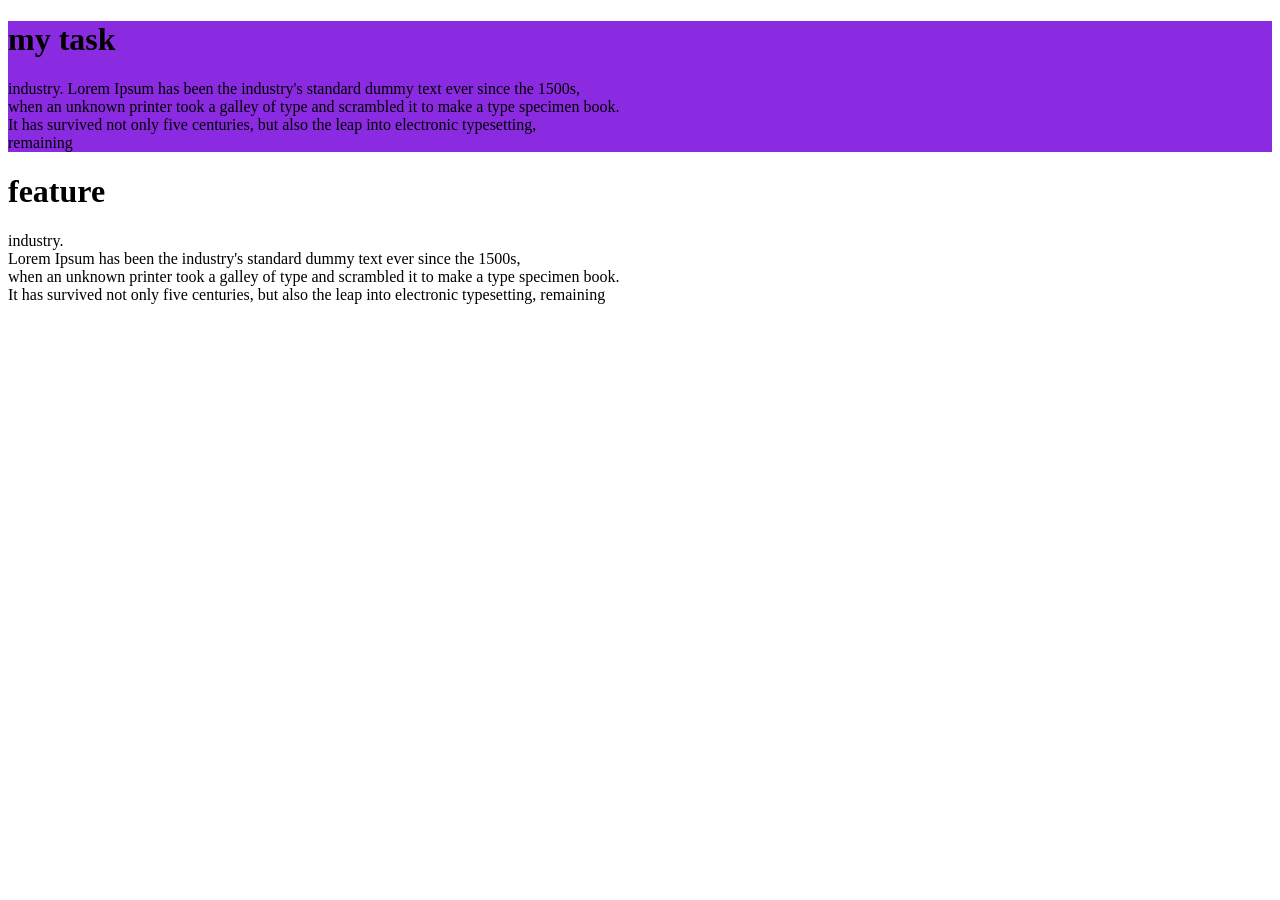
<file: html-task/index.html>
<!DOCTYPE html>
<html lang="en">
<head>
    <meta charset="UTF-8">
    <meta name="viewport" content="width=device-width, initial-scale=1.0">
    <link rel="stylesheet" href="style.css">
    <title>Document</title>
</head>
<body>
    <div id="Home"><h1>my task</h1>
    <p>industry. Lorem Ipsum has been the industry's standard dummy text ever since the 1500s,<br> when an unknown printer took a galley of type and scrambled it to make a type specimen book. <br>It has survived not only five centuries, but also the leap into electronic typesetting,<br> remaining</p>
    </div>
    <div id="feature">
        <h1>feature</h1>
        <p>industry.<br>
             Lorem Ipsum has been the industry's standard dummy text ever since the 1500s,<br> when an unknown printer took a galley of type and scrambled it to make a type specimen book.<br> It has survived not only five centuries, but also the leap into electronic typesetting, remaining</p>
    </div>
</body>
</html>
</file>
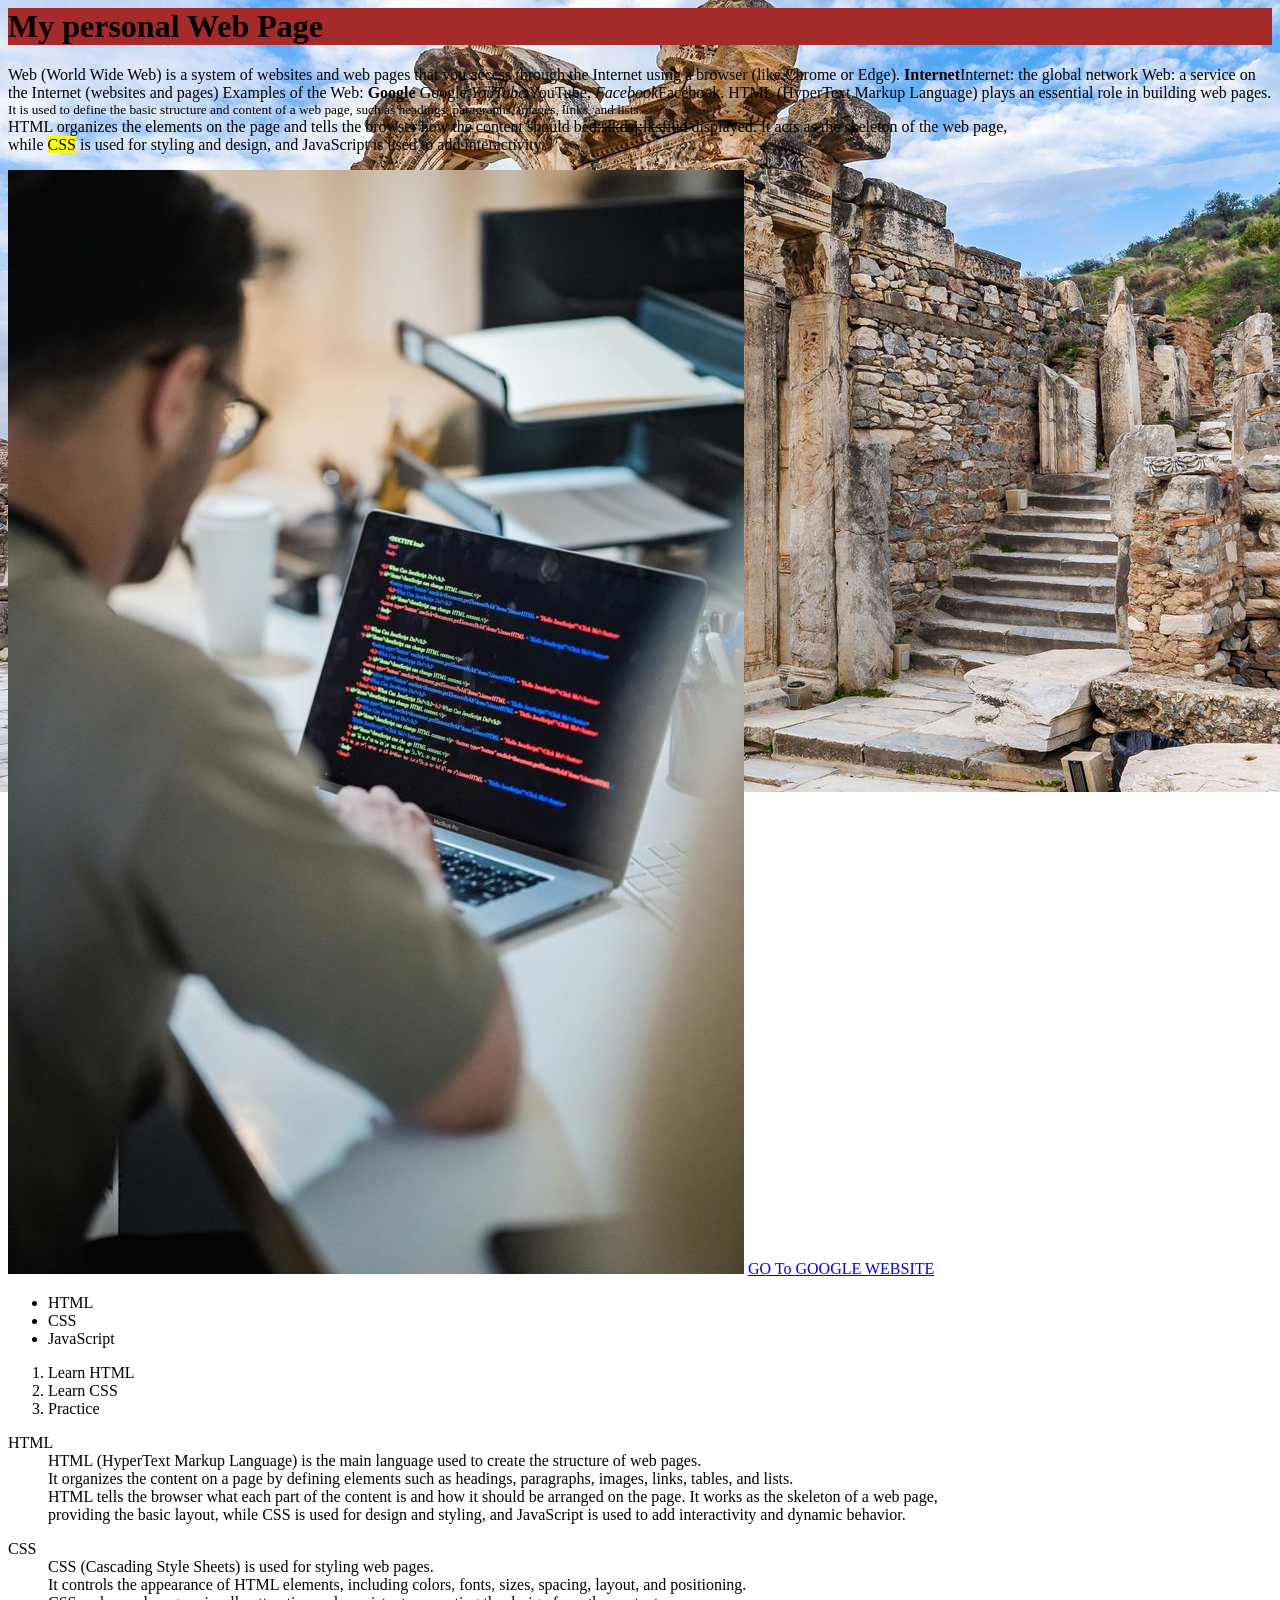
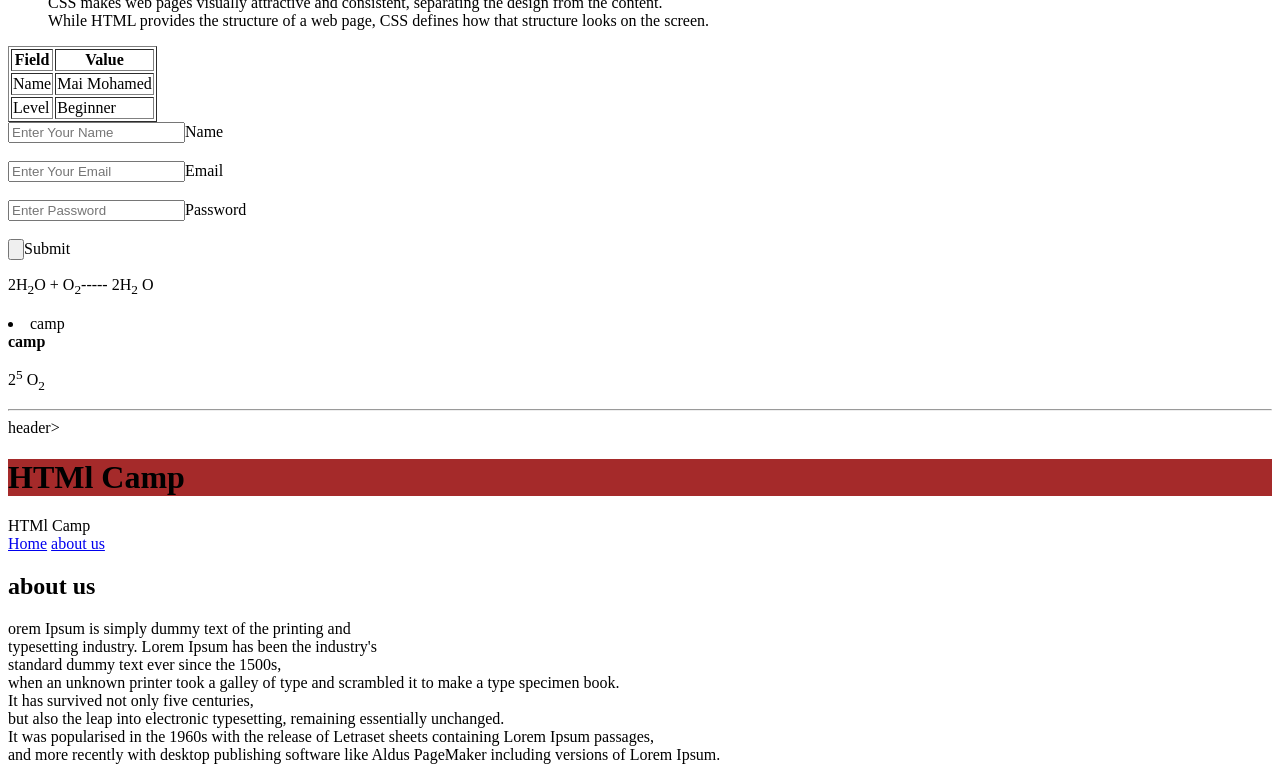
<file: My personal web page/index.html>
<html>
<head>
   <title>HTML</title>
   <meta charset="UTF-8">
   <link rel="stylesheet" href="index.css">
   <link rel="stylesheet" href="https://cdn-uicons.flaticon.com/uicons-solid-rounded/css/uicons-solid-rounded.css">

</head>
<h1>My personal Web Page</h1>
<p>Web (World Wide Web) is a system of websites and web pages that you access through the Internet using a browser (like Chrome or Edge).

<b>Internet</b>Internet: the global network

Web: a service on the Internet (websites and pages)

Examples of the Web:<strong> Google</strong> Google,<em>YouTube</em> YouTube, <i>Facebook</i>Facebook.
HTML (HyperText Markup Language) plays an essential role in building web pages. <br>
<small>It is used to define the basic structure and content of a web page, such as headings, paragraphs, images, links, and lists.</small><br>
 HTML organizes the elements on the page and tells the browser how the content should be<del>d;slkdsj;lksfiud</del> displayed. It acts as the skeleton of the web page,<br>
  while <mark>CSS</mark> is used for styling and design, and JavaScript is used to add interactivity.</p>
<img src="imege/1770034173456.jpg" alt="HTML & Web structure" > <a href=" https://www.google.com"  target="_blank">GO To GOOGLE WEBSITE</a>
<ul>
   <li>HTML</li>
   <li>CSS</li>
   <li>JavaScript</li></ul>
<ol>
   <li>Learn HTML</li>
   <li>Learn CSS</li>
   <li>Practice</li></ol>
<dl>
   <dt>HTML</dt>
   <dd>HTML (HyperText Markup Language) is the main language used to create the structure of web pages.<br>
 It organizes the content on a page by defining elements such as headings, paragraphs, images, links, tables, and lists.<br>
  HTML tells the browser what each part of the content is and how it should be arranged on the page. It works as the skeleton of a web page,<br>
   providing the basic layout, while CSS is used for design and styling, and JavaScript is used to add interactivity and dynamic behavior.</dd></dl>
<dl>  
<dt>CSS</dt>
<dd style="box-sizing: border-box;">CSS (Cascading Style Sheets) is used for styling web pages.<br>
    It controls the appearance of HTML elements, including colors, fonts, sizes, spacing, layout, and positioning.<br>
     CSS makes web pages visually attractive and consistent, separating the design from the content. <br>
     While HTML provides the structure of a web page, CSS defines how that structure looks on the screen.</dd>
</dl>
<table border="1">
<tr><th>Field</th>
<th>Value</th>
</tr>
<tr>
   <td>Name</td>
   <td>Mai Mohamed</td>
</tr>
<tr>
   <td>Level</td>
<td>Beginner</td>
</tr>
</table>
<i class="fa-solid fa-person-swimming"></i>
<form>
   <input type="text" placeholder="Enter Your Name" required>Name <br>
   <br>
   <input type="email" placeholder="Enter Your Email">Email <br>
     <br>
     <input type="password" placeholder="Enter Password ">Password <br>
       <br>
   <input type="button"  >Submit<br>
</form> 

 <p>2H<sub>2</sub>O  +  O<sub>2</sub>----- 2H<sub>2</sub> O</p>

<p><li>camp</li>
<b>camp</b></p>
<p> 2<sup>5</sup> 
O<sub>2</sub>
</p>
<hr>
<body>header><h1>HTMl Camp</h1>HTMl Camp</header>
<nav> <a href="#">Home</a>
<a href="#" > about us</a>
</nav>
 <section>
<h2>about us</h2>
<p>orem Ipsum is simply dummy text of the printing and<br> typesetting industry. Lorem Ipsum has been the industry's <br>
   standard dummy text ever since the 1500s,<br> when an unknown printer took a galley of type and scrambled it to make a type specimen book.<br> It has survived not only five centuries,<br> but also the leap into electronic typesetting, remaining essentially unchanged. <br>It was popularised in the 1960s with the release of Letraset sheets containing Lorem Ipsum passages,<br> and more recently with desktop publishing software like Aldus PageMaker including versions of Lorem Ipsum.</p>

 </section>


</body>



</html>
</file>
<file: html-task/style.css>
#Home{ background-color: blueviolet;
animation: infinite;
animation-delay: 10s;
animation-direction: alternate;
}
div:hover{
 border-radius: 50px;   
    transition: 10s;}
</file>
<file: My personal web page/index.css>
body{ background-image: url(imege/99.jpg);
    background-repeat: no-repeat;
background-attachment: fixed;
line-height: 50x;


}


h1{ background-color: brown;
</file>
